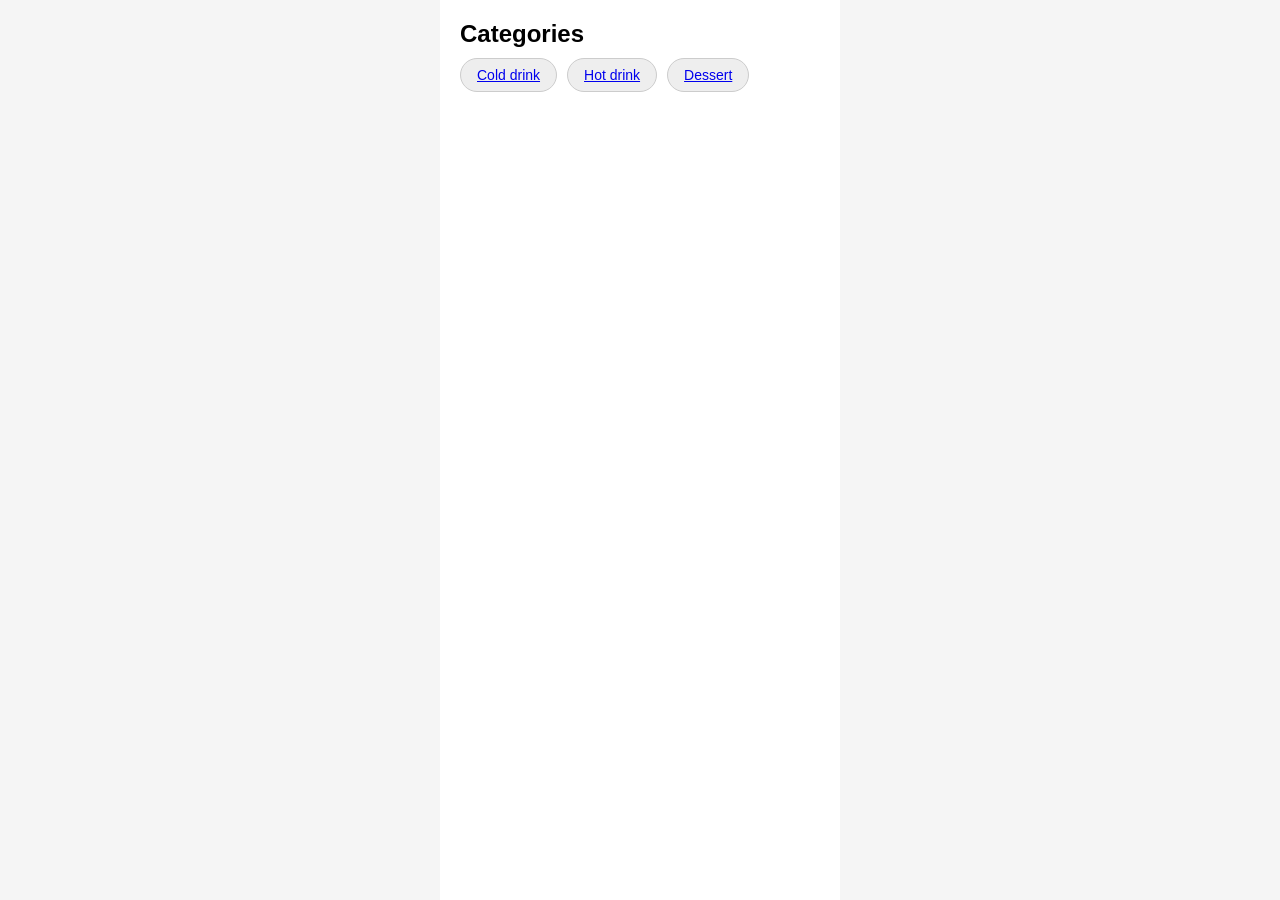
<file: src/main/resources/templates/index.html>
<!DOCTYPE html>
<html lang="en">
<head>
<meta charset="UTF-8">
<meta name="viewport" content="width=device-width, initial-scale=1.0">
<title>ABC cafe</title>

<style>
    * {
        box-sizing: border-box;
        margin: 0;
        padding: 0;
        font-family: Arial, sans-serif;
    }

    body {
        background-color: #f5f5f5;
        display: flex;
        justify-content: center;
    }

    .container {
        width: 400px;
        background: white;
        padding: 20px;
        min-height: 100vh;
    }

    h2 {
        margin-bottom: 10px;
    }

    /* Category Buttons */
    .categories {
        display: flex;
        gap: 10px;
        margin-bottom: 20px;
    }

    .category-btn {
        padding: 8px 16px;
        border-radius: 20px;
        border: 1px solid #ccc;
        background: #eee;
        cursor: pointer;
        font-size: 14px;
    }

    .category-btn.active {
        background: black;
        color: white;
        border: none;
    }

    /* Product Grid */
    .product-grid {
        display: grid;
        grid-template-columns: repeat(2, 1fr);
        gap: 15px;
    }

    .product-card {
        background: white;
        border-radius: 12px;
        overflow: hidden;
        box-shadow: 0 2px 6px rgba(0,0,0,0.1);
        padding-bottom: 10px;
    }

    .product-card img {
        width: 100%;
        height: 120px;
        object-fit: cover;
    }

    .product-info {
        padding: 10px;
    }

    .product-name {
        font-size: 14px;
        margin-bottom: 5px;
    }

    .product-price {
        font-weight: bold;
    }

</style>
</head>
<body>

<div class="container">

    <h2>Categories</h2>

    <div class="categories">
        <a href="/?category=cold"
       class="category-btn"
       th:classappend="${selectedCategory=='cold'} ? ' active'">
       Cold drink
    </a>

    <a href="/?category=hot"
       class="category-btn"
       th:classappend="${selectedCategory=='hot'} ? ' active'">
       Hot drink
    </a>

    <a href="/?category=dessert"
       class="category-btn"
       th:classappend="${selectedCategory=='dessert'} ? ' active'">
       Dessert
    </a>
    </div>



    <div class="product-grid">

    <div th:each="p : ${products}"
         th:replace="fragments/product-card :: productCard(
            ${p.name},
            ${p.price},
            ${p.imageUrl}
         )">
    </div>

</div>

</div>

</body>
</html>
</file>
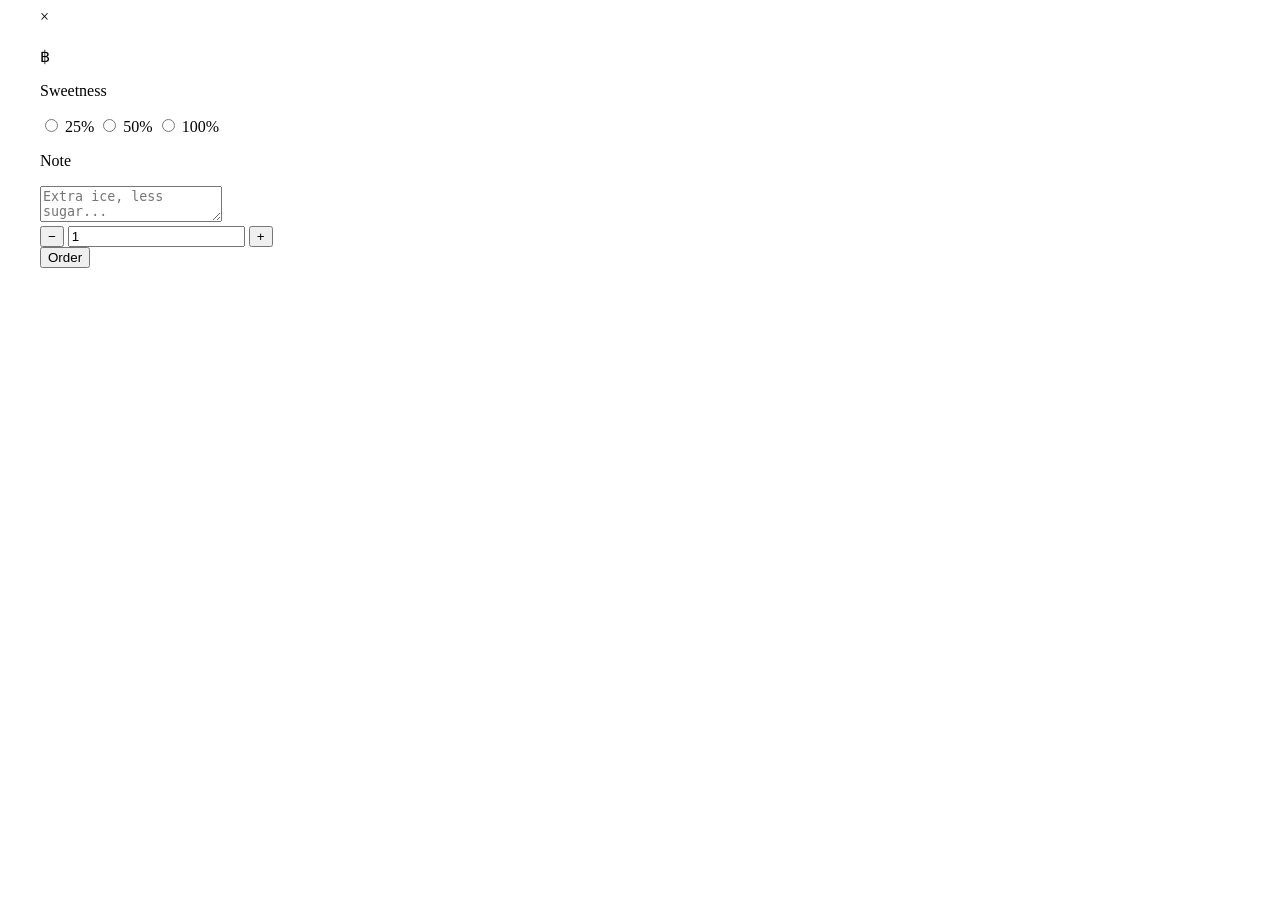
<file: src/main/resources/templates/menu-detail.html>
<!DOCTYPE html>
<html xmlns:th="http://www.thymeleaf.org">
<head>
    <meta name="viewport" content="width=device-width, initial-scale=1.0">
    <title>Menu Detail</title>
    <link rel="stylesheet" th:href="@{/css/style.css}">
</head>
<body>

<div class="container">

    <div class="menu-detail-card">
        
        <a th:href="@{/}" class="back-close-btn">&times;</a>

        <!-- รูป -->
        <img th:src="${item.image}" class="detail-img">

        <div class="detail-content">

            <h1 th:text="${item.name}" class="item-name"></h1>

            <p class="item-price">
                ฿ <span th:text="${item.price}"></span>
            </p>

            <!-- 🔥 FORM เริ่มตรงนี้ -->
            <form th:action="@{/add-to-cart}" method="post">

                <!-- ส่ง id ไป backend -->
                <input type="hidden" name="menuId" th:value="${item.id}">
                <input type="hidden" name="quantity" id="quantityHidden" value="1">

                <!-- Sweetness -->
                <div class="form-section">
                    <p class="section-title">Sweetness</p>
                    <div class="radio-group">
                        <label><input type="radio" name="sweet" value="25"> 25%</label>
                        <label><input type="radio" name="sweet" value="50"> 50%</label>
                        <label><input type="radio" name="sweet" value="100"> 100%</label>
                    </div>
                </div>

                <!-- Note -->
                <div class="form-section">
                    <p class="section-title">Note</p>
                    <textarea name="note" class="note-input"
                        placeholder="Extra ice, less sugar..."></textarea>
                </div>

                <!-- Quantity -->
                <div class="qty-control">
                    <button type="button" class="qty-btn" id="minusBtn">−</button>
                    <input type="number" value="1" min="1"
                           class="qty-input" id="qtyInput">
                    <button type="button" class="qty-btn" id="plusBtn">+</button>
                </div>

                <!-- Order -->
                <button type="submit" class="btn-primary">Order</button>

            </form>
            <!-- 🔥 FORM จบตรงนี้ -->

        </div>
    </div>
</div>

<script>
    const minusBtn = document.getElementById("minusBtn");
    const plusBtn = document.getElementById("plusBtn");
    const qtyInput = document.getElementById("qtyInput");
    const quantityHidden = document.getElementById("quantityHidden");

    minusBtn.addEventListener("click", () => {
        let current = parseInt(qtyInput.value);
        if (current > 1) {
            qtyInput.value = current - 1;
            quantityHidden.value = qtyInput.value;
        }
    });

    plusBtn.addEventListener("click", () => {
        let current = parseInt(qtyInput.value);
        qtyInput.value = current + 1;
        quantityHidden.value = qtyInput.value;
    });

    // sync ตอนพิมพ์เอง
    qtyInput.addEventListener("input", () => {
        quantityHidden.value = qtyInput.value;
    });


</script>

<style>
 @media (min-width: 760px) {
    .menu-grid {
        grid-template-columns: repeat(auto-fit, minmax(220px, 1fr));
    }
    .container {
        max-width: 1200px;
        margin: auto;
    }
}   
</style>

</body>
</html>
</file>
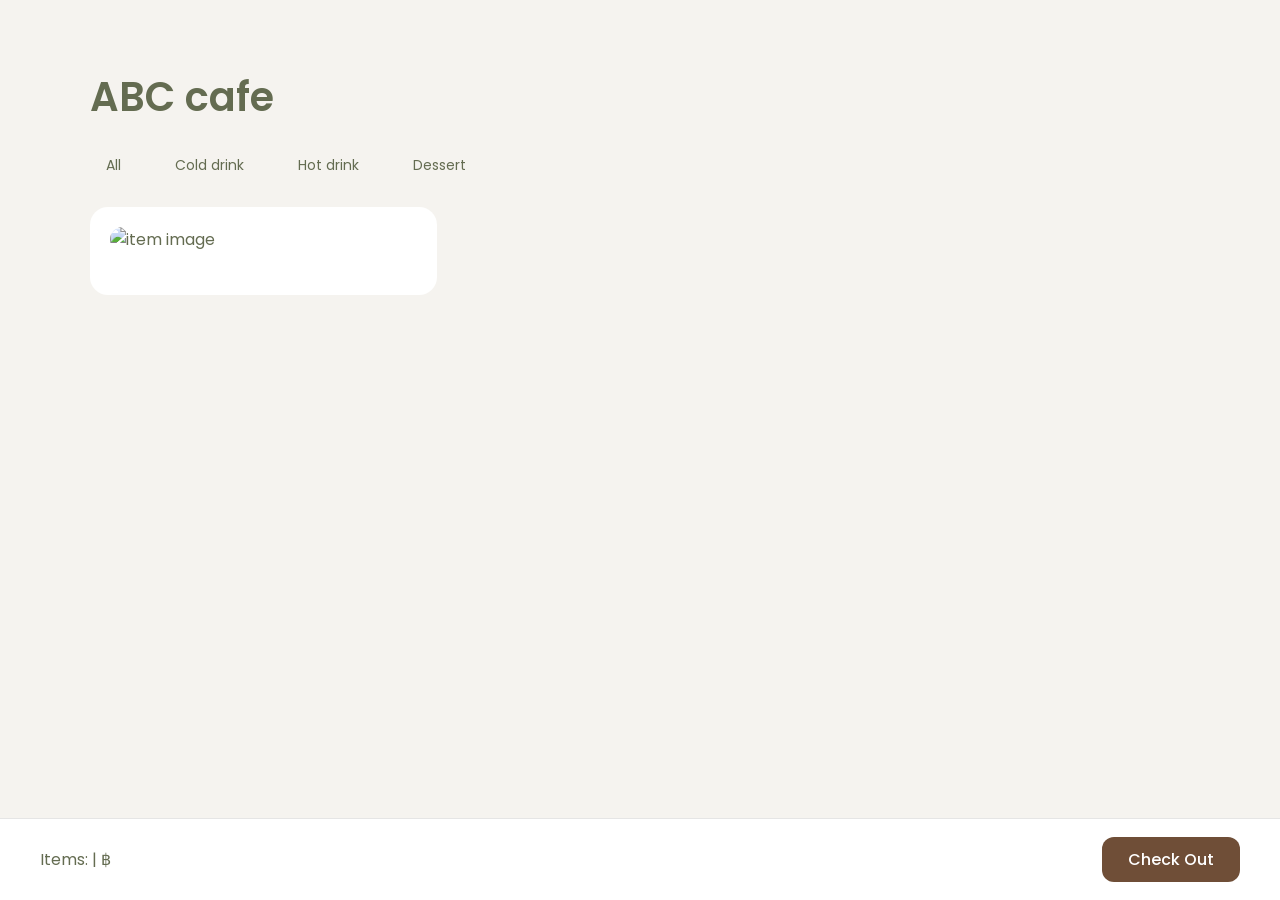
<file: src/main/resources/templates/menu.html>
<!DOCTYPE html>
<html xmlns:th="http://www.thymeleaf.org">
<head>
    <meta charset="UTF-8">
    <meta name="viewport" content="width=device-width, initial-scale=1.0">
    <title>ABC cafe</title>

    <link href="https://fonts.googleapis.com/css2?family=Poppins:wght@400;500;600&display=swap" rel="stylesheet">

    <style>
        body {
            font-family: 'Poppins', sans-serif;
            background-color: #f5f3ef;
            margin: 0;
            color: #646C51;
        }

        .container {
            max-width: 1100px;
            margin: auto;
            padding: 40px 20px 120px;
        }

        /* ===== HEADER ===== */
        h1 {
            font-size: 40px;
            font-weight: 600;
            margin-bottom: 25px;
        }

        /* ===== FILTER ===== */
        .filter-group {
            margin-bottom: 30px;
        }

        .filter-btn {
            background: transparent;
            border: none;
            font-size: 14px;
            margin-right: 18px;
            cursor: pointer;
            color: #646C51;
            padding: 8px 16px;
            border-radius: 20px;
            transition: 0.3s;
        }

        .filter-btn:hover {
            color: #6f4e37;
            font-weight: 600;
        }

        .filter-btn.active {
            background-color: #d0c9b5;
            color: #646C51;
            font-weight: 500;
        }

/*-----------------------------------------------------*/


        /* ===== GRID ===== */
        .menu-grid {
            display: grid;
            grid-template-columns: repeat(auto-fill, minmax(280px, 1fr));
            gap: 30px;
        }

        /* ===== CARD ===== */
        .menu-card {
            background: white;
            border-radius: 18px;
            padding: 20px;
            transition: 0.3s ease;
            text-decoration: none; /* เอาขีดเส้นใต้ลิงก์ออก */
            color: inherit;
        }

        .menu-card:hover {
            transform: translateY(-4px);
        }

        /* ===== IMAGE ===== */
        .menu-img {
            width: 100%;
            height: 190px;
            object-fit: cover;
            border-radius: 14px;
            margin-bottom: 15px;
        }

        /* ===== TEXT ===== */
        .menu-card h3 {
            font-size: 18px;
            font-weight: 500;
            margin: 8px 0;
        }

        .price {
            color: #6f4e37;
            font-weight: 600;
            margin-top: 6px;
        }

        /* ===== CHECKOUT BAR ===== */
        .checkout-bar {
            position: fixed;
            bottom: 0;
            width: 100%;
            background: white;
            border-top: 1px solid #e5e5e5;
            padding: 18px 40px;
            display: flex;
            justify-content: space-between;
            align-items: center;
            box-sizing: border-box; /* ป้องกันไม่ให้แถบล้นจอ */
        }

        .checkout-bar .checkout-btn {
            background: #6f4e37;
            color: white;
            border: none;
            padding: 10px 26px;
            border-radius: 12px;
            font-weight: 500;
            cursor: pointer;
            transition: 0.3s;
            text-decoration: none;
        }

        .checkout-bar .checkout-btn:hover {
            background: #5a3e2c;
        }

        @media (max-width: 768px) {
            .menu-grid {
                grid-template-columns: repeat(1, 1fr);
                gap: 16px;
            }
            .menu-img {
                height: 140px;
            }
            h1 {
                font-size: 28px;
            }
            .container {
                padding: 20px 16px 120px;
            }
            .filter-group {
                display: flex;
                flex-wrap: nowrap;
                width: 100%;
                overflow-x: auto; /* ให้มือถือเลื่อนซ้ายขวาได้ */
            }
            .filter-btn {
                flex: 1 1 0;
                min-width: fit-content;
                margin: 0 4px;
                padding: 6px 12px;
                font-size: 14px;
                text-align: center;
                white-space: nowrap;
            }
            .checkout-bar {
                padding: 15px 20px;
            }
        }

        /* ================== CSS กล่องแจ้งเตือน (เพิ่มใหม่) ================== */
        .toast {
            position: fixed;
            bottom: 90px; /* ลอยสูง 90px เพื่อให้ข้ามแถบ Checkout Bar */
            left: 50%;
            transform: translateX(-50%);
            background-color: #6f4e37; /* สีน้ำตาลเข้ากับธีมร้าน */
            color: #ffffff;
            padding: 12px 28px;
            border-radius: 30px;
            font-weight: 500;
            box-shadow: 0 5px 15px rgba(0,0,0,0.2);
            z-index: 9999;
            transition: all 0.4s cubic-bezier(0.68, -0.55, 0.265, 1.55); /* เด้งดึ๋งๆ */
        }
        .toast.hidden {
            opacity: 0;
            bottom: 50px; 
            visibility: hidden;
        }
    </style>
</head>
<body>

<div class="container">

    <h1>ABC cafe</h1>

    <div class="filter-group">
        <a th:href="@{/}"
           th:classappend="${selectedCategory == null} ? 'active' : ''"
           class="filter-btn">
            All
        </a>

        <a th:href="@{/?category=COLD_BEVERAGE}" 
           th:classappend="${selectedCategory?.name() == 'COLD_BEVERAGE'} ? 'active' : ''"
           class="filter-btn">
            Cold drink
        </a>

        <a th:href="@{/?category=HOT_BEVERAGE}" 
           th:classappend="${selectedCategory?.name() == 'HOT_BEVERAGE'} ? 'active' : ''"
           class="filter-btn">
            Hot drink
        </a>

        <a th:href="@{/?category=DESSERT}" 
           th:classappend="${selectedCategory?.name() == 'DESSERT'} ? 'active' : ''"
           class="filter-btn">
            Dessert
        </a>
    </div>

    <div class="menu-grid">
        <a th:each="menu : ${menus}"
           th:href="@{'/menu/' + ${menu.id}}"
           class="menu-card">

            <img th:src="@{${menu.image}}" 
                class="menu-img" 
                alt="item image">

            <h3 th:text="${menu.name}"></h3>
            <div class="price" th:text="'฿' + ${menu.price}"></div>
        </a>
    </div>

</div>

<div class="checkout-bar">
    <div>
        Items: <span th:text="${cartItems}"></span>
        |
        ฿ <span th:text="${cartTotal}"></span>
    </div>
    <a th:href="@{/my-order}" class="checkout-btn">
        Check Out
    </a>
</div>

<div id="toast-container" class="toast hidden"></div>

<script>
    window.addEventListener('DOMContentLoaded', (event) => {
        const msg = sessionStorage.getItem('orderMessage');
        
        if (msg) {
            const toast = document.getElementById('toast-container');
            toast.innerText = msg;
            toast.classList.remove('hidden');
            
            setTimeout(() => {
                toast.classList.add('hidden');
            }, 3000);
            
            sessionStorage.removeItem('orderMessage');
        }
    });
</script>

</body>
</html>
</file>
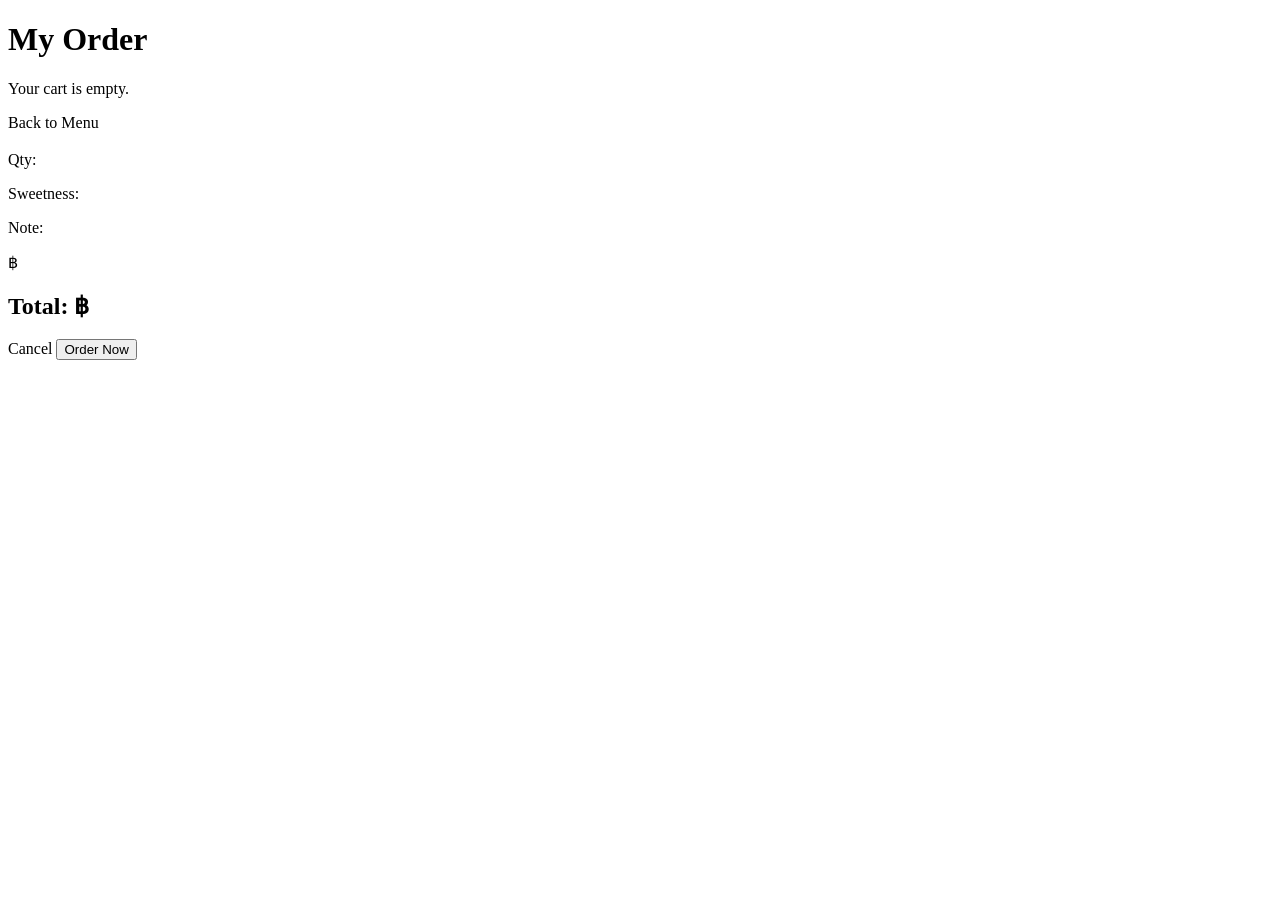
<file: src/main/resources/templates/my-order.html>
<!DOCTYPE html>
<html xmlns:th="http://www.thymeleaf.org">
<head>
    <meta charset="UTF-8">
    <meta name="viewport" content="width=device-width, initial-scale=1.0">
    <title>My Order</title>
    <link rel="stylesheet" th:href="@{/css/style.css}">
</head>
<body>

<div class="order-container">

    <h1 class="order-title">My Order</h1>

    <div th:if="${cart.totalItems == 0}" class="empty-cart">
        <p>Your cart is empty.</p>
        <a th:href="@{/}" class="back-btn">Back to Menu</a>
    </div>

    <div th:if="${cart.totalItems > 0}">

        <div class="order-card">

            <div class="order-item" th:each="item : ${cart.items}">
                
                <div class="item-info">
                    <h3 th:text="${item.menuItem.name}"></h3>

                    <p class="sub-text">
                        Qty: <span th:text="${item.quantity}"></span>
                    </p>

                    <p class="sub-text" th:if="${item.sweetness != null}">
                        Sweetness: <span th:text="${item.sweetness}"></span>
                    </p>

                    <p class="sub-text" th:if="${item.note != null}">
                        Note: <span th:text="${item.note}"></span>
                    </p>
                </div>

                <div class="item-price">
                    ฿ <span th:text="${item.menuItem.price * item.quantity}"></span>
                </div>

            </div>

            <div class="divider"></div>

            <div class="order-summary">
                <h2>
                    Total: ฿ <span th:text="${cart.totalPrice}"></span>
                </h2>
            </div>

        </div>

        <div class="order-actions">
            <a th:href="@{/}" class="close-btn">Cancel</a>
            
            <form th:action="@{/cart/checkout}" method="get" style="margin: 0; display: contents;">
                <button type="submit" class="confirm-btn" onclick="sessionStorage.setItem('orderMessage', 'รายการเข้าครัวแล้ว! ');">Order Now</button>
            </form>
        </div>

    </div>

</div>

<style>
    @media (max-width: 480px) {
        .order-container {
            max-width: 100%;
            width: 100%;
            margin: 0;
            border-radius: 0;
            min-height: 100vh;
            box-shadow: none;
        }
    }
</style>
</body>
</html>
</file>
